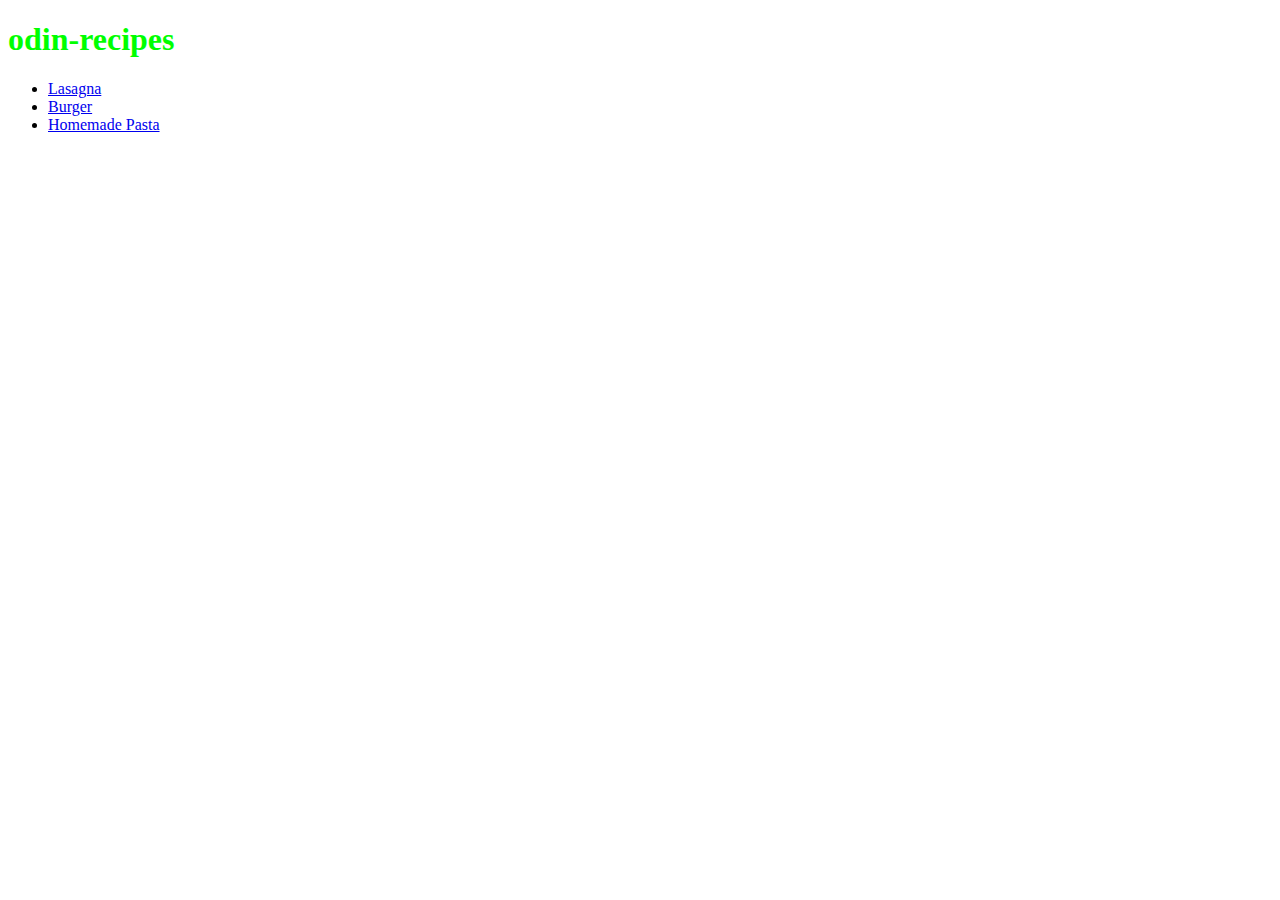
<file: index.html>
<!DOCTYPE html>
<html lang="en">
<head>
    <meta charset="UTF-8">
    <meta name="viewport" content="width=
    , initial-scale=1.0">
    <title>Document</title>
    <link rel="stylesheet" href="styles.css">
</head>
<body>
  <h1>odin-recipes</h1>
  <ul>  
    <li><a href="recipes/lasagna.html"r>Lasagna</a></li>
    <li><a href="recipes/burger.html"r>Burger</a></li>
    <li><a href="recipes/pasta.html"r>Homemade Pasta</a></li>
  </ul>

</body>
</html>
</file>
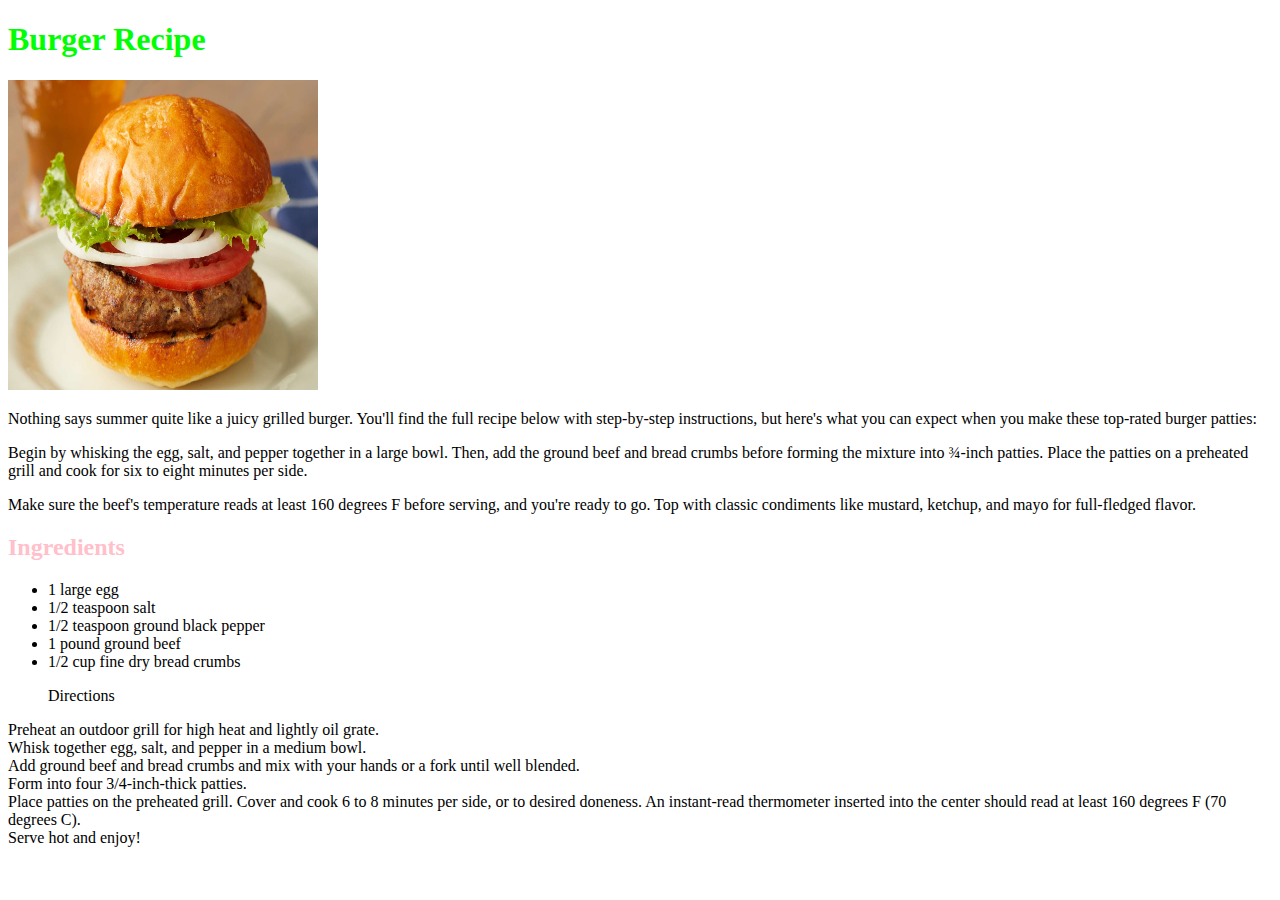
<file: recipes/burger.html>
<!DOCTYPE html>
<html lang="en">
<head>
    <meta charset="UTF-8">
    <meta name="viewport" content="width=device-width, initial-scale=1.0">
    <title>Document</title>
    <link rel="stylesheet" href="../styles.css">
</head>
<body>
    <h1>Burger Recipe</h1> 
    <img src="../images/burger.jpg" alt="burger" height="310" width="310">
    <p>Nothing says summer quite like a juicy grilled burger. 
        You'll find the full recipe below with step-by-step instructions, 
        but here's what you can expect when you make these top-rated burger patties:</p>
    <p>Begin by whisking the egg, salt, and pepper together in a large bowl. 
        Then, add the ground beef and bread crumbs before forming the mixture into ¾-inch patties. 
        Place the patties on a preheated grill and cook for six to eight minutes per side.</p>
    <p>Make sure the beef's temperature reads at least 160 degrees F before serving, and you're ready to go. 
        Top with classic condiments like mustard, ketchup, and mayo for full-fledged flavor.</p>
    <h2 class="burger">Ingredients</h2>
    <ul>
        <li>1 large egg</li>
        <li>1/2 teaspoon salt</li>
        <li>1/2 teaspoon ground black pepper</li>
        <li>1 pound ground beef</li>
        <li>1/2 cup fine dry bread crumbs</li>
    </ul>
    <ol>Directions</ol>
    <li>Preheat an outdoor grill for high heat and lightly oil grate.</li>
    <li>Whisk together egg, salt, and pepper in a medium bowl.</li>
    <li>Add ground beef and bread crumbs and mix with your hands or a fork until well blended.</li>
    <li>Form into four 3/4-inch-thick patties.</li>
    <li>Place patties on the preheated grill. Cover and cook 6 to 8 minutes per side, or to desired doneness. An instant-read thermometer inserted into the center should read at least 160 degrees F (70 degrees C).</li>
    <li>Serve hot and enjoy!</li>
</body>
</html>
</file>
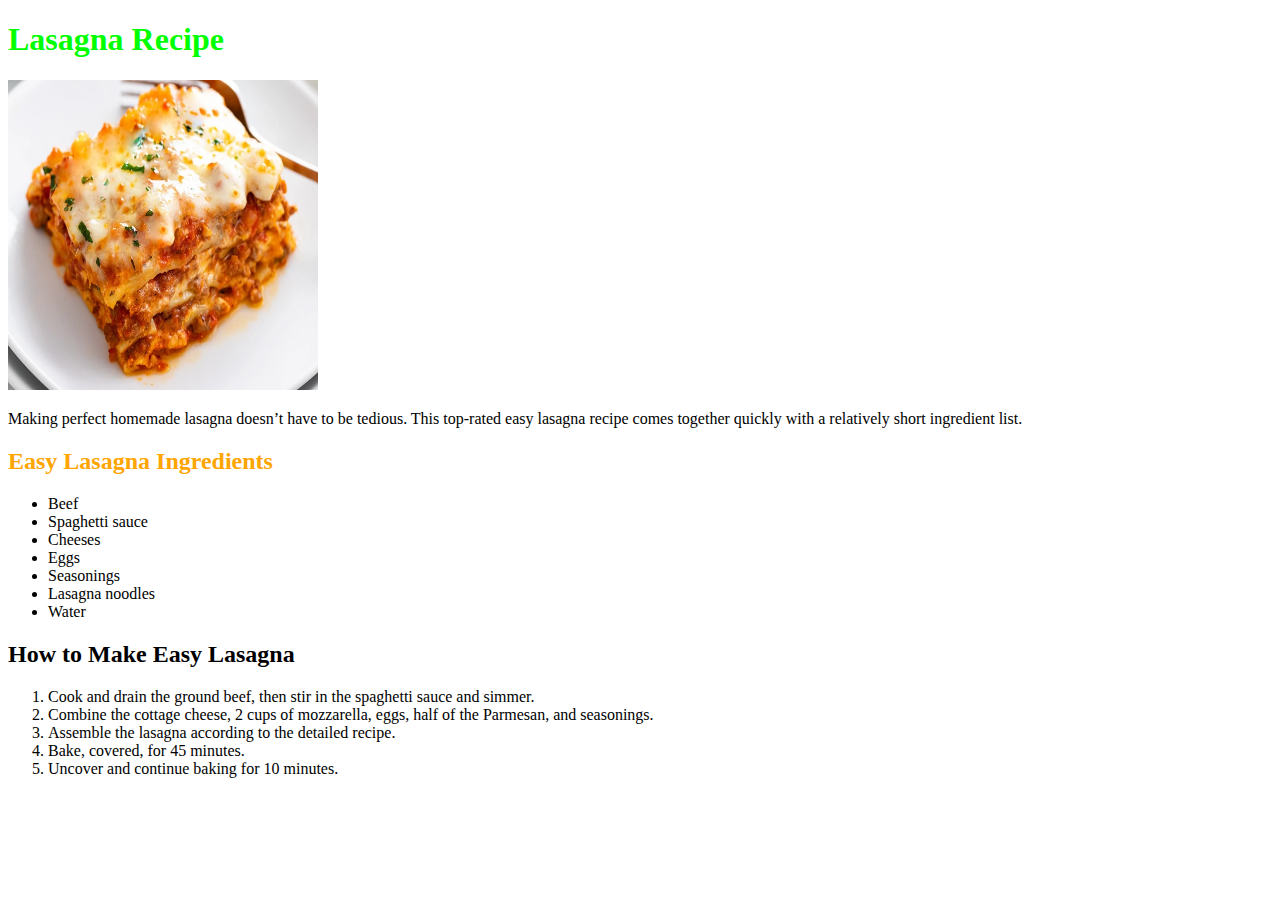
<file: recipes/lasagna.html>
<!DOCTYPE html>
<html lang="en">
<head>
    <meta charset="UTF-8">
    <meta name="viewport" content="width=
    , initial-scale=1.0">
    <title>Document</title>
    <link rel="stylesheet" href="../styles.css">
</head>
<body>
    <h1>Lasagna Recipe</h1>
    <img src="../images/Lasagna.jpg" alt="lasagna" height="310" width="310">
    <p>Making perfect homemade lasagna doesn’t have to be tedious. 
        This top-rated easy lasagna recipe comes together quickly 
        with a relatively short ingredient list. </p>
    <h2 class="lasagna">Easy Lasagna Ingredients</h2>
    <ul>
        <li>Beef</li>
        <li>Spaghetti sauce</li>
        <li>Cheeses</li>
        <li>Eggs</li>
        <li>Seasonings</li>
        <li>Lasagna noodles</li>
        <li>Water</li>
    </ul>
    <h2>How to Make Easy Lasagna</h2>
    <ol>
        <li>Cook and drain the ground beef, then stir in the spaghetti sauce and simmer. </li>
        <li>Combine the cottage cheese, 2 cups of mozzarella, eggs, half of the Parmesan, and seasonings.</li>
        <li>Assemble the lasagna according to the detailed recipe.</li>
        <li>Bake, covered, for 45 minutes. </li>
        <li>Uncover and continue baking for 10 minutes. </li>
    </ol>
</body>
</html>
</file>
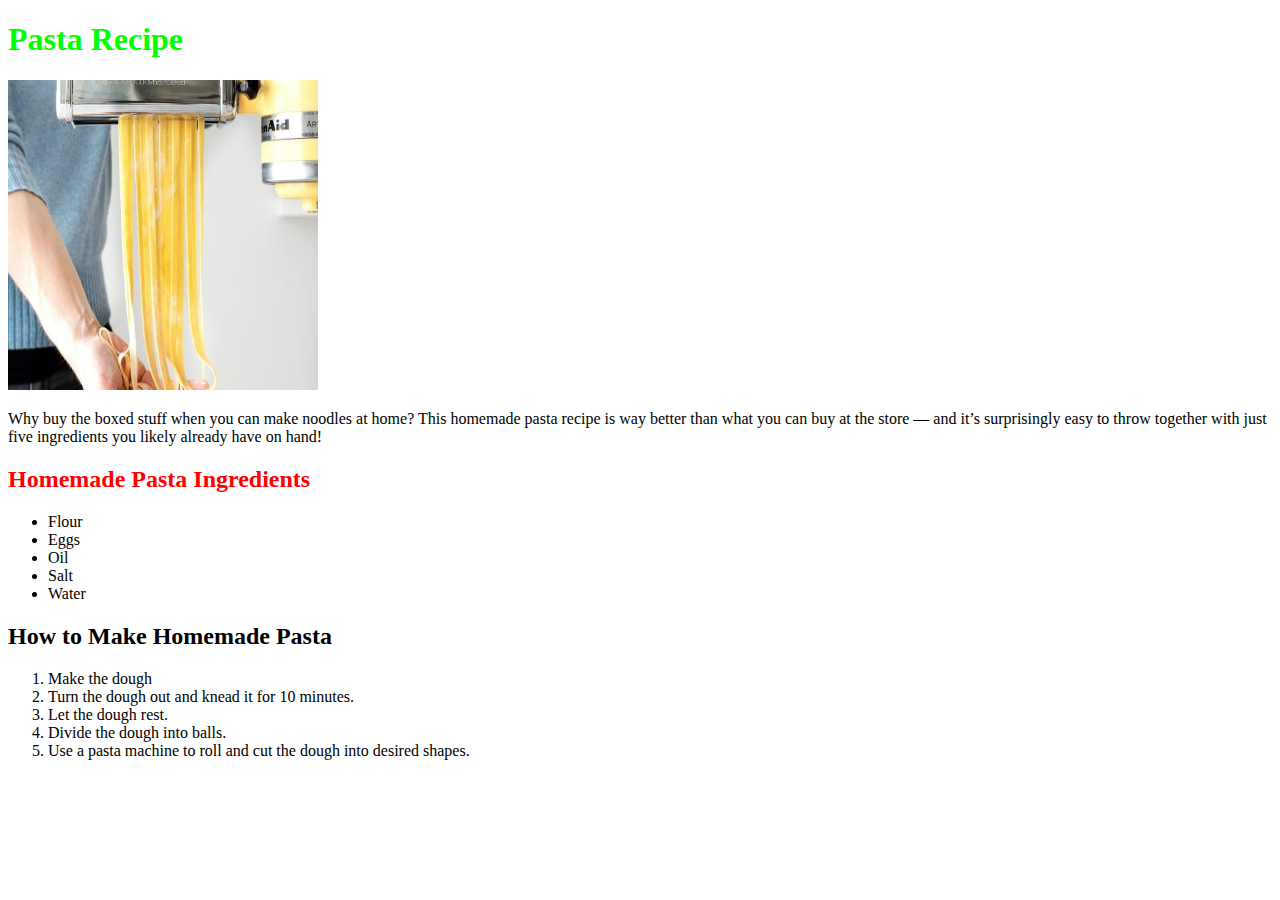
<file: recipes/pasta.html>
<!DOCTYPE html>
<html lang="en">
<head>
    <meta charset="UTF-8">
    <meta name="viewport" content="width=device-width, initial-scale=1.0">
    <title>Document</title>
    <link rel="stylesheet" href="../styles.css">
</head>
<body>
    <h1>Pasta Recipe</h1>
    <img src="../images/pasta.jpg" alt="pasta" height="310" width="310">
    <p>Why buy the boxed stuff when you can make noodles at home? 
        This homemade pasta recipe is way better than what you can buy at the store 
        — and it’s surprisingly easy to throw together with just five ingredients you likely already have on hand!</p>
    <h2 class="pasta">Homemade Pasta Ingredients</h2>
    <ul>
        <li>Flour</li>
        <li>Eggs</li>
        <li>Oil</li>
        <li>Salt</li>
        <li>Water</li>
    </ul>
    <h2>How to Make Homemade Pasta</h2>
    <ol>
        <li>Make the dough</li>
        <li>Turn the dough out and knead it for 10 minutes. </li>
        <li>Let the dough rest. </li>
        <li>Divide the dough into balls.</li>
        <li>Use a pasta machine to roll and cut the dough into desired shapes. </li>
    </ol>
</body>
</html>
</file>
<file: styles.css>
h1 {
    color: rgb(0, 255, 0);
}

.pasta {
    color: red;
}

.burger {
    color: pink;
}

.lasagna {
    color: orange;
}
</file>
